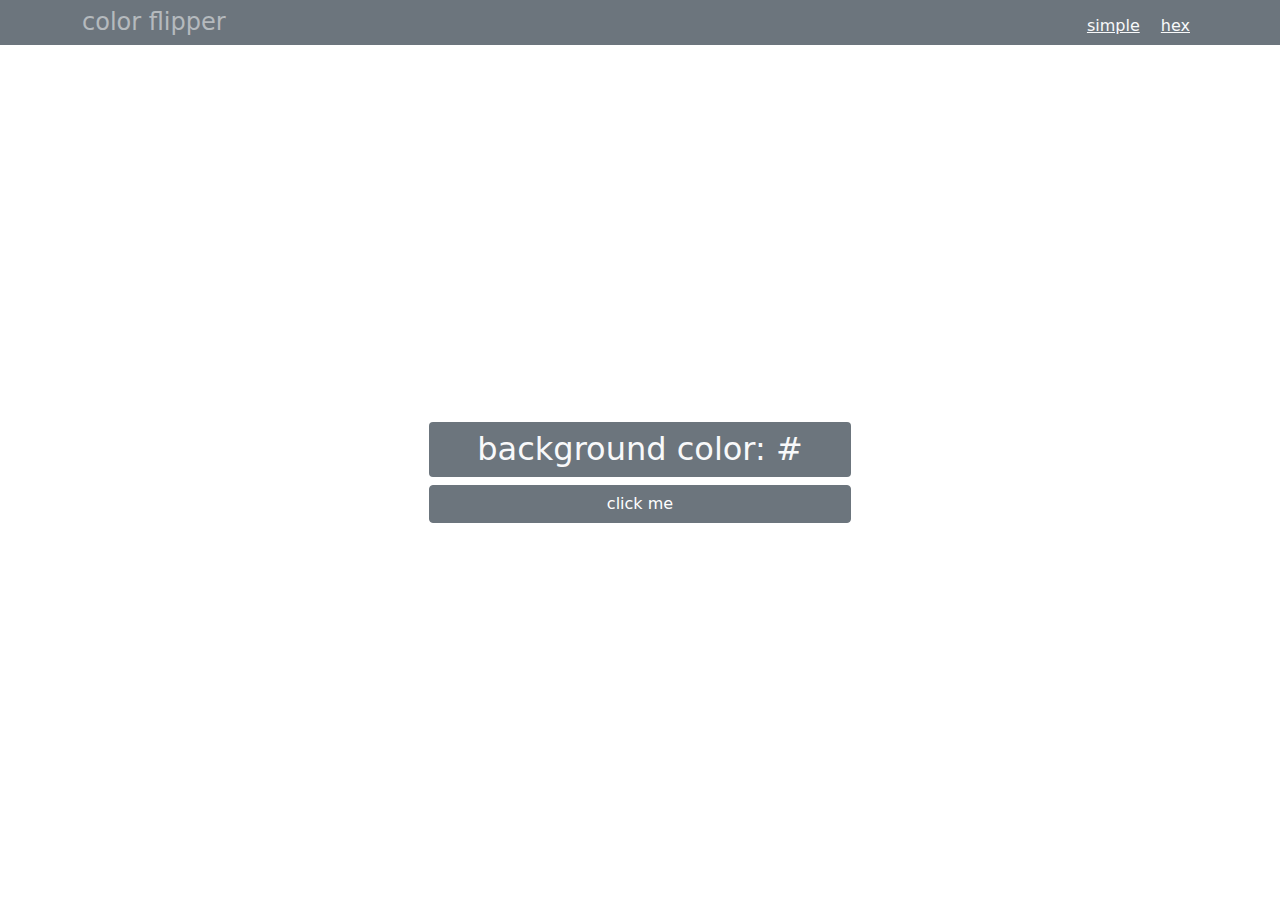
<file: index.html>
<!DOCTYPE html>
<html lang="en">

<head>
    <meta charset="UTF-8">
    <meta http-equiv="X-UA-Compatible" content="IE=edge">
    <meta name="viewport" content="width=device-width, initial-scale=1.0">
    <title>Color Flipper</title>
    <!-- style -->
    <link rel="stylesheet" href="bootstrap.min.css">
    <link rel="stylesheet" href="bootstrap.min.css.map">
    <link rel="stylesheet" href="style.css">
</head>

<body>
    <div class="container-fluied">
        <nav class="bg-secondary">
            <div class="container">
                <div class="navbar d-flex justify-content-between">
                    <h4 class="text-white-50">color flipper</h4>
                    <div class="">
                        <a class="text-light mx-2" href="#">simple</a>
                        <a class="text-light mx-2" href="#">hex</a>
                    </div>
                </div>
            </div>
        </nav>
        <main class="d-flex justify-content-center align-items-center">
            <div class="d-flex flex-column">
                <h2 class="bg-secondary text-light px-5 py-2 rounded">
                    background color: <span class="color">#</span>
                </h2>
                <button class="btn btn-secondary" id="btn">click me</button>
            </div>
        </main>
    </div>
    <!-- javascrib -->
    <script src="app.js"></script>
</body>

</html>
</file>
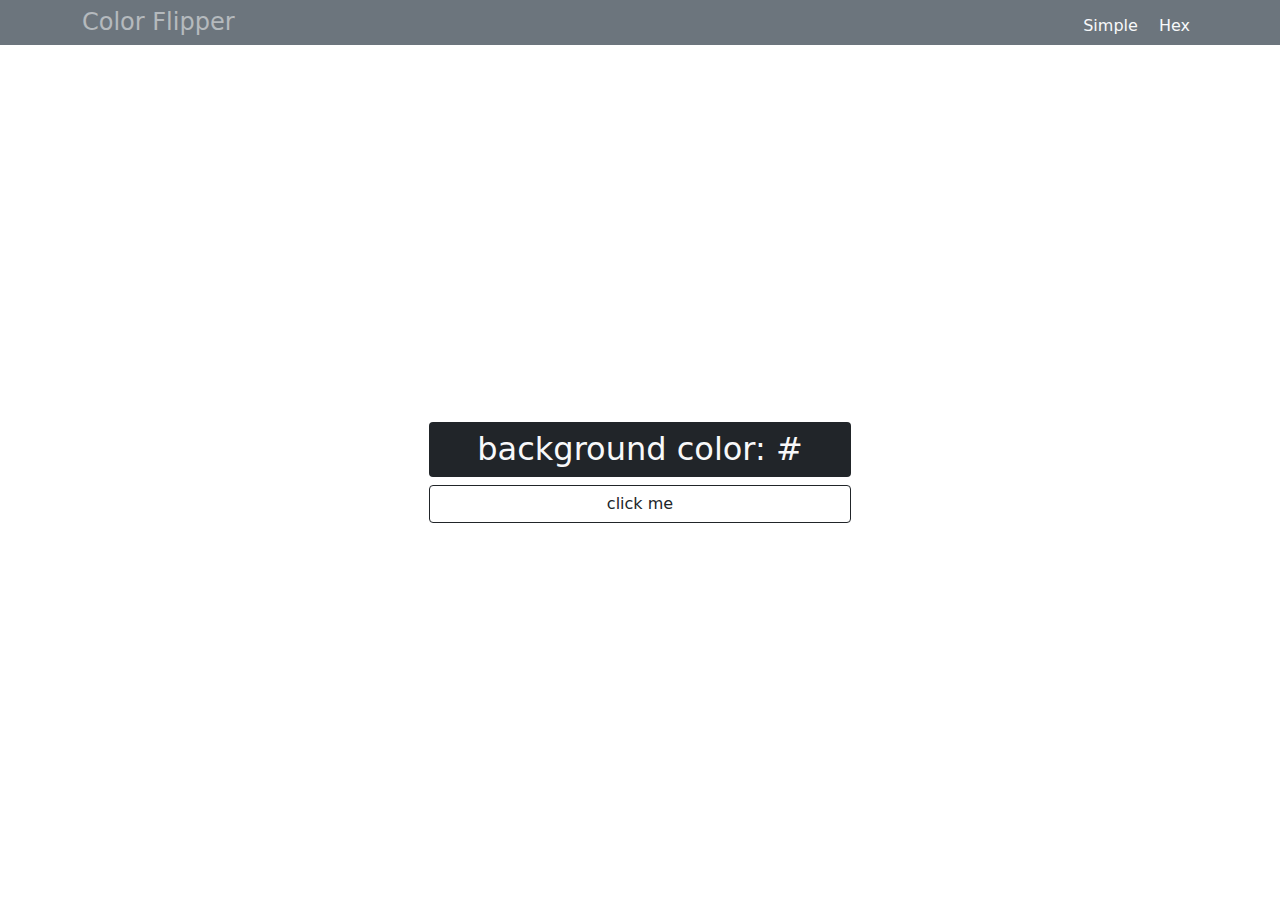
<file: hex.html>
<!DOCTYPE html>
<html lang="en">

<head>
    <meta charset="UTF-8">
    <meta http-equiv="X-UA-Compatible" content="IE=edge">
    <meta name="viewport" content="width=device-width, initial-scale=1.0">
    <title>Color Flipper</title>
    <!-- style -->
    <link rel="stylesheet" href="bootstrap.min.css">
    <link rel="stylesheet" href="bootstrap.min.css.map">
    <link rel="stylesheet" href="style.css">
</head>

<body>
    <div class="container-fluied">
        <nav class="bg-secondary">
            <div class="container">
                <div class="navbar d-flex justify-content-between">
                    <h4 class="text-white-50">Color Flipper</h4>
                    <div class="">
                        <a class="text-light text-decoration-none mx-2" href="#">Simple</a>
                        <a class="text-light text-decoration-none mx-2" href="hex.html">Hex</a>
                    </div>
                </div>
            </div>
        </nav>
        <main class="d-flex justify-content-center align-items-center">
            <div class="d-flex flex-column">
                <h2 class="bg-dark text-light px-5 py-2 rounded">
                    background color: <span class="color">#</span>
                </h2>
                <button class="btn btn-outline-dark" id="btn">click me</button>
            </div>
        </main>
    </div>
    <!-- javascrib -->
    <script src="hex.js"></script>
</body>

</html>
</file>
<file: style.css>
body {
    height: 100vh;
}

nav {
    height: 5vh;
}

main {
    height: 95vh;
}
</file>
